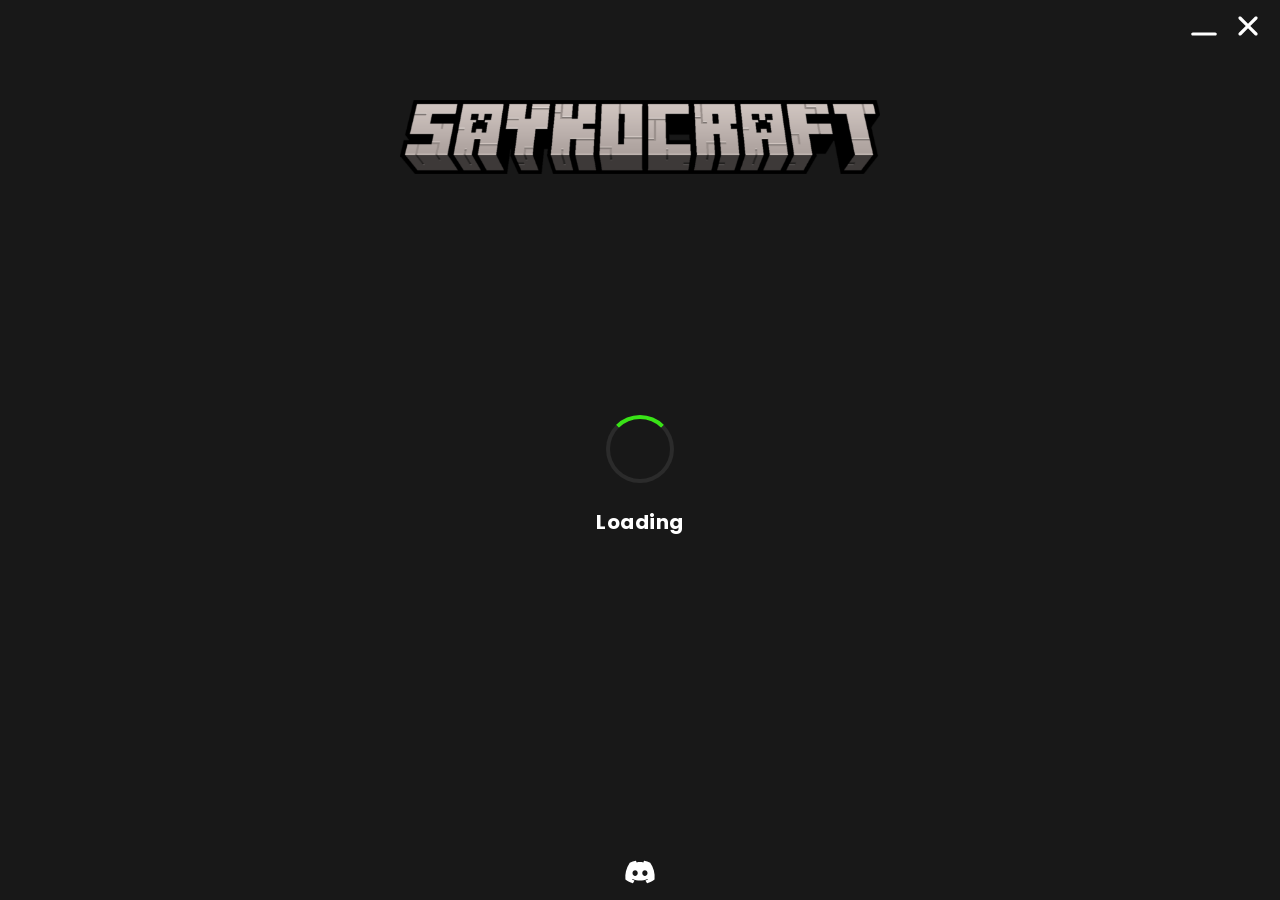
<file: src/index.html>
<html lang="en-US">
<head>
    <!-- W:512 H:640 -->
    <link rel="stylesheet" href="fonts.css">
    <link rel="stylesheet" href="common.css">
    <link rel="stylesheet" href="index.css">
    <meta charset="UTF-8">
    <meta name="viewport" content="width=device-width, initial-scale=1.0">
    <title>SayKOCraft</title>
    <script src="common.js" defer></script>
    <script src="i18n.js" defer></script>
    <script src="index.js" defer></script>
</head>
<body>
    <div class="main">
        <!-- TITLE BAR -->
        <div class="titleBar" data-tauri-drag-region>
            <!--<img class="titleBar-drag" data-tauri-drag-region src="assets/images/saykocraft-hd.png">-->

            <div class="windowControls">
                <svg onclick="onMinimize()" class="icon icon-minimize" aria-label="Minimize window" data-i18n-aria-label="minimizeWindow">
                    <use href="assets/icons/sprite.svg#minimize"></use>
                </svg>
                <svg onclick="onClose()" class="icon icon-close" aria-label="Close window" data-i18n-aria-label="closeWindow">
                    <use href="assets/icons/sprite.svg#xmark"></use>
                </svg>
            </div>
        </div>

        <!-- LOGO DIV -->
        <div class="logoDiv">
            <img draggable="false" class="saykocraft-logo" src="assets/images/saykocraft-hd.png">
        </div>

        <!-- LOADING DIV -->
        <div id="loadingDiv" class="loadingDiv">
            <div class="spinner"></div>
            <span class="loading-text" data-i18n="loading">Loading</span>
            <div id="sessionError" class="session-error hidden">
                <span class="session-error-message" data-i18n="error.networkError">Network error. Please check your connection.</span>
                <button id="retrySessionButton" class="retry-button" onclick="retrySession()" data-i18n="retryAgain">Try again</button>
            </div>
        </div>

        <!-- CENTER DIV -->
        <div id="centerDiv" class="centerDiv hidden">
            <input type="text" id="sayko-username" placeholder="Username" data-i18n-placeholder="usernamePlaceholder">
            <input type="password" id="sayko-password" placeholder="Password" data-i18n-placeholder="passwordPlaceholder">
            <a class="forget-password" onclick="openPasswordForget()" data-i18n="forgotPassword">forgot password</a>
            <div class="login-actions">
                <button id="loginButton" onclick="login()">
                    <span class="button-label" data-i18n="loginTitle">Login</span>
                    <span class="button-spinner hidden" aria-hidden="true"></span>
                </button>
                <span id="errorMessage" class="error-message hidden" data-i18n="error.loginInvalidCredentials">Username or password is incorrect!</span>
            </div>
        </div>

        <!-- FOOTER DIV -->
        <div class="footerDiv">
            <a onclick="openDiscord()" aria-label="Discord server" data-i18n-aria-label="discordServer">
                <svg class="icon-discord">
                    <use href="assets/icons/sprite.svg#discord"></use>
                </svg>
            </a>
        </div>
    </div>
</body>
</html>
</file>
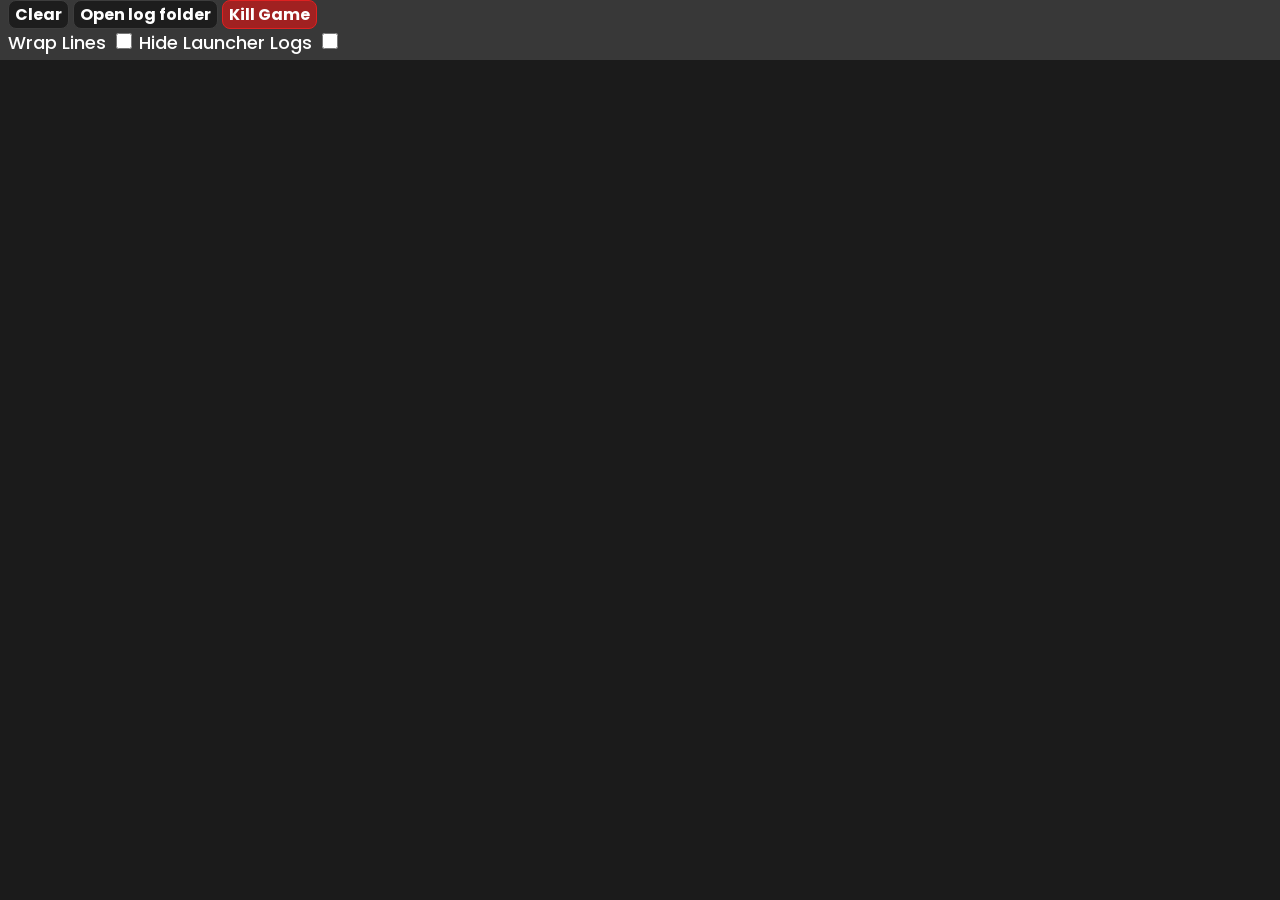
<file: src/dev-console.html>
<!DOCTYPE html>
<html lang="en-US">
<head>
    <link rel="stylesheet" href="fonts.css">
    <link rel="stylesheet" href="common.css">
    <link rel="stylesheet" href="dev-console.css">
    <meta charset="UTF-8">
    <meta name="viewport" content="width=device-width, initial-scale=1.0">
    <title>SayKOCraft Developer Console</title>
    <script src="common.js" defer></script>
    <script src="dev-console.js" defer></script>
</head>
<body>
    <div class="stickyBar">
        <div class="buttonPart">
            <button id="console-clear" type="button">Clear</button>
            <button id="console-open-log-folder" type="button">Open log folder</button>
            <button id="console-kill-game" type="button" class="button-danger">Kill Game</button>
        </div>
        <div class="checkboxPart">
            <label for="console-wraplines">Wrap Lines</label>
            <input type="checkbox" id="console-wraplines">
            <label for="console-hidelauncherlogs">Hide Launcher Logs</label>
            <input type="checkbox" id="console-hidelauncherlogs">
        </div>
    </div>
    <main id="console-output"></main>
</body>
</html>
</file>
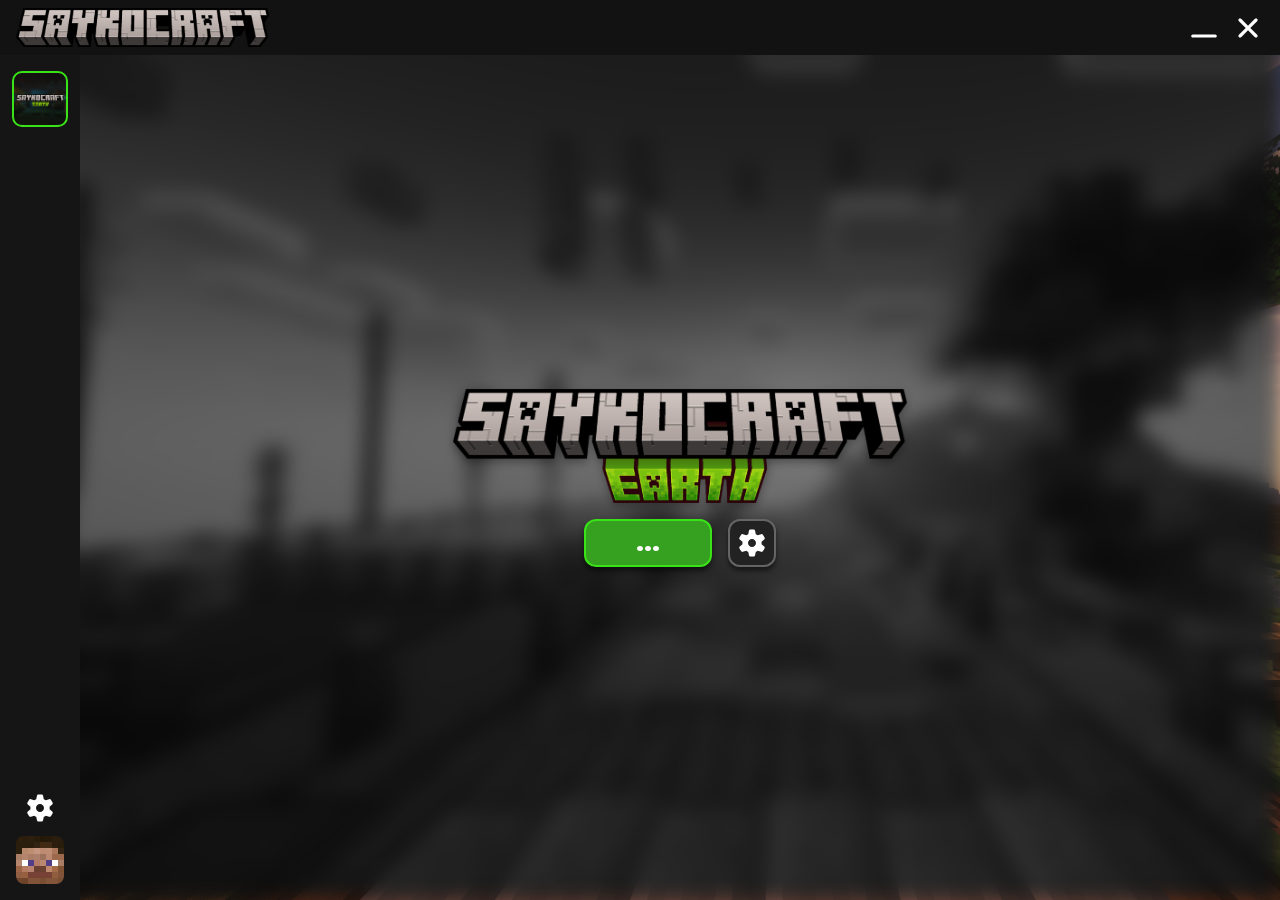
<file: src/launcher.html>
<html lang="en-US">
<head>
    <!-- W:1280 H:768 -->
    <link rel="stylesheet" href="fonts.css">
    <link rel="stylesheet" href="common.css">
    <link rel="stylesheet" href="launcher.css">
    <meta charset="UTF-8">
    <meta name="viewport" content="width=device-width, initial-scale=1.0">
    <title>SayKOCraft</title>
    <script src="common.js" defer></script>
    <script src="i18n.js" defer></script>
    <script src="launcher.js" defer></script>
    <script src="config.js" defer></script>
</head>
<body>
    <div class="main">
        <!-- TITLE BAR -->
        <div class="titleBar" data-tauri-drag-region>
            <img class="titleBar-drag" data-tauri-drag-region src="assets/images/saykocraft-hd.png">

            <div class="windowControls">
                <svg onclick="onMinimize()" class="icon icon-minimize" aria-label="Minimize window" data-i18n-aria-label="minimizeWindow">
                    <use href="assets/icons/sprite.svg#minimize"></use>
                </svg>
                <svg onclick="onClose()" class="icon icon-close" aria-label="Close window" data-i18n-aria-label="closeWindow">
                    <use href="assets/icons/sprite.svg#xmark"></use>
                </svg>
            </div>
        </div>
        <div class="content">
            <div class="sideBar">
                <div class="serverlist">
                    <div style="background-image: var(--earth-logo);" class="server selected">
                        <span>SayKOCraft Earth</span>
                    </div>
                </div>

                <svg class="icon icon-settings" aria-label="Launcher settings" data-i18n-aria-label="launcherSettings">
                    <use href="assets/icons/sprite.svg#settings"></use>
                </svg>
                <div id="sayko-profileicon" class="account">
                    <span id="sayko-username">PLAYERNAME</span>
                </div>
            </div>

            <div class="centerDiv">
                <div class="centerpage centerpage-main is-active" data-page="MAIN" aria-hidden="false">
                    <img draggable="false" class="server-logo" src="assets/images/earth-text.png">
                
                    <div class="modpack-buttons">
                        <button id="modpack-actionbutton" onclick="actionButtonHandler()" class="button-action start">
                            <!--<svg class="icon icon-play" aria-label="Modpack action" data-i18n-aria-label="modpackAction">
                                <use href="assets/icons/sprite.svg#play"></use>
                            </svg>-->
                            <span id="modpack-actionbutton-label" class="button-label">...</span>
                        </button>
                        <div id="modpack-action-tooltip" class="action-tooltip" role="tooltip" aria-hidden="true">
                            <span id="modpack-action-tooltip-title" class="action-tooltip-title"></span>
                            <span id="modpack-action-tooltip-description" class="action-tooltip-description"></span>
                        </div>

                        <button id="modpack-settingsbutton" class="button-pack-settings">
                            <svg class="icon icon-settings" aria-label="Modpack settings" data-i18n-aria-label="modpackSettings">
                                <use href="assets/icons/sprite.svg#settings"></use>
                            </svg>
                        </button>
                    </div>
                </div>
                <div class="centerpage centerpage-launchersettings" data-page="LAUNCHER_SETTINGS" aria-hidden="true">
                    <div class="settings-div">
                        <span class="settings-title" data-i18n="launcherSettingsTitle">Launcher Settings</span>
                        <div class="setting-row">
                            <div class="setting-div">
                                <span class="setting-title" data-i18n="installationDirectory">Installation Directory</span>
                                <input type="text" class="setting-textinput" data-config-key="install_dir" data-path-validate>
                            </div>
                            <div class="setting-div">
                                <span class="setting-title" data-i18n="dataDirectory">Asset Directory</span>
                                <input type="text" class="setting-textinput" data-config-key="data_dir" data-path-validate>
                            </div>
                        </div>
                        <div class="setting-row">
                            <div class="setting-div">
                                <span class="setting-title" data-i18n="keepLauncherOpen">Keep Launcher Open</span>
                                <label class="switch setting-checkbox">
                                    <input type="checkbox" data-config-key="keep_launcher_open">
                                    <span class="slider"></span>
                                </label>
                            </div>
                            <div class="setting-div">
                                <span class="setting-title" data-i18n="preferDiscreteGpu">Prefer Discrete GPU</span>
                                <label class="switch setting-checkbox">
                                    <input type="checkbox" data-config-key="prefer_discrete_gpu">
                                    <span class="slider"></span>
                                </label>
                            </div>
                        </div>
                        <div class="setting-div">
                            <span class="setting-title" data-i18n="language">Language</span>
                            <select name="language" data-config-key="language">
                                <option value="en-US" data-i18n="language.englishUS">English (US)</option>
                                <option value="tr-TR" data-i18n="language.turkish">Türkçe</option>
                            </select>
                        </div>
                        <div class="logout-div">
                            <div>
                                <button onclick="logout()" class="button-danger logout-button" data-i18n="logout">Logout</button>
                                <button onclick="openDevConsole()" class="devconsole-button" data-i18n="developerConsole">Developer Console</button>
                            </div>
                            <span id="sayko-launcherversion" class="version-text">saykocraft-launcher</span>
                        </div>
                    </div>
                </div>

                <div class="centerpage centerpage-modpacksettings" data-page="MODPACK_SETTINGS" aria-hidden="true">
                    <div class="settings-div">
                        <div class="settings-header">
                            <span id="modpacksettings-back" class="settings-title back">←</span>
                            <span class="settings-title" data-i18n="modpackSettingsTitle">Settings</span>
                            <span id="modpack-version" class="settings-title sub"></span>
                        </div>

                        <div class="setting-div">
                            <span class="setting-title" data-i18n="instanceLocation">Instance Location</span>
                            <div class="setting-inline">
                                <input id="modpack-location" type="text" class="setting-textinput" disabled>
                                <button class="setting-button" onclick="browseInstance(ACTIVE_INSTANCE_ID)" data-i18n="pathBrowse">Browse</button>
                                <span id="modpack-filesize" class="setting-installdir-filesize">Calculating...</span>
                            </div>
                            <div class="modpacksettings-actionbutton-div">
                                <button onclick="removeInstance()" class="modpacksettings-actionbutton button-danger" data-i18n="action.remove">Remove</button>
                                <button class="modpacksettings-actionbutton button-disabled" data-i18n="action.changeVersion">Change Version</button>
                                <button onclick="ensureInstance()" class="modpacksettings-actionbutton" data-i18n="action.repair">Repair</button>
                            </div>
                        </div>

                        <div class="setting-div">
                            <span class="setting-title" data-i18n="maximumRam">Maximum RAM (MB)</span>
                            <input type="number" class="setting-textinput raminput" min="512" step="256" data-instance-config-key="maximum_ram_mb">
                        </div>

                        <div class="setting-div">
                            <span class="setting-title" data-i18n="additionalJvmArguments">Additional JVM Arguments</span>
                            <textarea class="setting-textarea" spellcheck="false" data-instance-config-key="additional_jvm_args"></textarea>
                        </div>
                    </div>
                </div>

                <div class="loading-bar" id="launcher-loadingbar">
                    <div id="launcher-progressbar" class="bar-progress"></div>
                </div>
            </div>
        </div>
    </div>
</body>
</html>
</file>
<file: src/fonts.css>
@font-face {
	font-family: 'Poppins';
	src: url('assets/fonts/poppins/Poppins-Thin.ttf') format('truetype');
	font-weight: 100;
	font-style: normal;
	font-display: swap;
}

@font-face {
	font-family: 'Poppins';
	src: url('assets/fonts/poppins/Poppins-ThinItalic.ttf') format('truetype');
	font-weight: 100;
	font-style: italic;
	font-display: swap;
}

@font-face {
	font-family: 'Poppins';
	src: url('assets/fonts/poppins/Poppins-ExtraLight.ttf') format('truetype');
	font-weight: 200;
	font-style: normal;
	font-display: swap;
}

@font-face {
	font-family: 'Poppins';
	src: url('assets/fonts/poppins/Poppins-ExtraLightItalic.ttf') format('truetype');
	font-weight: 200;
	font-style: italic;
	font-display: swap;
}

@font-face {
	font-family: 'Poppins';
	src: url('assets/fonts/poppins/Poppins-Light.ttf') format('truetype');
	font-weight: 300;
	font-style: normal;
	font-display: swap;
}

@font-face {
	font-family: 'Poppins';
	src: url('assets/fonts/poppins/Poppins-LightItalic.ttf') format('truetype');
	font-weight: 300;
	font-style: italic;
	font-display: swap;
}

@font-face {
	font-family: 'Poppins';
	src: url('assets/fonts/poppins/Poppins-Regular.ttf') format('truetype');
	font-weight: 400;
	font-style: normal;
	font-display: swap;
}

@font-face {
	font-family: 'Poppins';
	src: url('assets/fonts/poppins/Poppins-Italic.ttf') format('truetype');
	font-weight: 400;
	font-style: italic;
	font-display: swap;
}

@font-face {
	font-family: 'Poppins';
	src: url('assets/fonts/poppins/Poppins-Medium.ttf') format('truetype');
	font-weight: 500;
	font-style: normal;
	font-display: swap;
}

@font-face {
	font-family: 'Poppins';
	src: url('assets/fonts/poppins/Poppins-MediumItalic.ttf') format('truetype');
	font-weight: 500;
	font-style: italic;
	font-display: swap;
}

@font-face {
	font-family: 'Poppins';
	src: url('assets/fonts/poppins/Poppins-SemiBold.ttf') format('truetype');
	font-weight: 600;
	font-style: normal;
	font-display: swap;
}

@font-face {
	font-family: 'Poppins';
	src: url('assets/fonts/poppins/Poppins-SemiBoldItalic.ttf') format('truetype');
	font-weight: 600;
	font-style: italic;
	font-display: swap;
}

@font-face {
	font-family: 'Poppins';
	src: url('assets/fonts/poppins/Poppins-Bold.ttf') format('truetype');
	font-weight: 700;
	font-style: normal;
	font-display: swap;
}

@font-face {
	font-family: 'Poppins';
	src: url('assets/fonts/poppins/Poppins-BoldItalic.ttf') format('truetype');
	font-weight: 700;
	font-style: italic;
	font-display: swap;
}

@font-face {
	font-family: 'Poppins';
	src: url('assets/fonts/poppins/Poppins-ExtraBold.ttf') format('truetype');
	font-weight: 800;
	font-style: normal;
	font-display: swap;
}

@font-face {
	font-family: 'Poppins';
	src: url('assets/fonts/poppins/Poppins-ExtraBoldItalic.ttf') format('truetype');
	font-weight: 800;
	font-style: italic;
	font-display: swap;
}

@font-face {
	font-family: 'Poppins';
	src: url('assets/fonts/poppins/Poppins-Black.ttf') format('truetype');
	font-weight: 900;
	font-style: normal;
	font-display: swap;
}

@font-face {
	font-family: 'Poppins';
	src: url('assets/fonts/poppins/Poppins-BlackItalic.ttf') format('truetype');
	font-weight: 900;
	font-style: italic;
	font-display: swap;
}

@font-face {
	font-family: 'JetBrains Mono';
	src: url('assets/fonts/jetbrains-mono/JetBrainsMono-Thin.ttf') format('truetype');
	font-weight: 100;
	font-style: normal;
	font-display: swap;
}

@font-face {
	font-family: 'JetBrains Mono';
	src: url('assets/fonts/jetbrains-mono/JetBrainsMono-ThinItalic.ttf') format('truetype');
	font-weight: 100;
	font-style: italic;
	font-display: swap;
}

@font-face {
	font-family: 'JetBrains Mono';
	src: url('assets/fonts/jetbrains-mono/JetBrainsMono-ExtraLight.ttf') format('truetype');
	font-weight: 200;
	font-style: normal;
	font-display: swap;
}

@font-face {
	font-family: 'JetBrains Mono';
	src: url('assets/fonts/jetbrains-mono/JetBrainsMono-ExtraLightItalic.ttf') format('truetype');
	font-weight: 200;
	font-style: italic;
	font-display: swap;
}

@font-face {
	font-family: 'JetBrains Mono';
	src: url('assets/fonts/jetbrains-mono/JetBrainsMono-Light.ttf') format('truetype');
	font-weight: 300;
	font-style: normal;
	font-display: swap;
}

@font-face {
	font-family: 'JetBrains Mono';
	src: url('assets/fonts/jetbrains-mono/JetBrainsMono-LightItalic.ttf') format('truetype');
	font-weight: 300;
	font-style: italic;
	font-display: swap;
}

@font-face {
	font-family: 'JetBrains Mono';
	src: url('assets/fonts/jetbrains-mono/JetBrainsMono-Regular.ttf') format('truetype');
	font-weight: 400;
	font-style: normal;
	font-display: swap;
}

@font-face {
	font-family: 'JetBrains Mono';
	src: url('assets/fonts/jetbrains-mono/JetBrainsMono-Italic.ttf') format('truetype');
	font-weight: 400;
	font-style: italic;
	font-display: swap;
}

@font-face {
	font-family: 'JetBrains Mono';
	src: url('assets/fonts/jetbrains-mono/JetBrainsMono-Medium.ttf') format('truetype');
	font-weight: 500;
	font-style: normal;
	font-display: swap;
}

@font-face {
	font-family: 'JetBrains Mono';
	src: url('assets/fonts/jetbrains-mono/JetBrainsMono-MediumItalic.ttf') format('truetype');
	font-weight: 500;
	font-style: italic;
	font-display: swap;
}

@font-face {
	font-family: 'JetBrains Mono';
	src: url('assets/fonts/jetbrains-mono/JetBrainsMono-SemiBold.ttf') format('truetype');
	font-weight: 600;
	font-style: normal;
	font-display: swap;
}

@font-face {
	font-family: 'JetBrains Mono';
	src: url('assets/fonts/jetbrains-mono/JetBrainsMono-SemiBoldItalic.ttf') format('truetype');
	font-weight: 600;
	font-style: italic;
	font-display: swap;
}

@font-face {
	font-family: 'JetBrains Mono';
	src: url('assets/fonts/jetbrains-mono/JetBrainsMono-Bold.ttf') format('truetype');
	font-weight: 700;
	font-style: normal;
	font-display: swap;
}

@font-face {
	font-family: 'JetBrains Mono';
	src: url('assets/fonts/jetbrains-mono/JetBrainsMono-BoldItalic.ttf') format('truetype');
	font-weight: 700;
	font-style: italic;
	font-display: swap;
}

@font-face {
	font-family: 'JetBrains Mono';
	src: url('assets/fonts/jetbrains-mono/JetBrainsMono-ExtraBold.ttf') format('truetype');
	font-weight: 800;
	font-style: normal;
	font-display: swap;
}

@font-face {
	font-family: 'JetBrains Mono';
	src: url('assets/fonts/jetbrains-mono/JetBrainsMono-ExtraBoldItalic.ttf') format('truetype');
	font-weight: 800;
	font-style: italic;
	font-display: swap;
}
</file>
<file: src/common.css>
:root {
    --sayko-background: #1B1B1B;
    --sayko-red: #E51111;
    --saykocraft-green: #39E317;

    --button-start-border: #39E317;
    --button-start-background: #36A121;
    --button-stop-border: #DF2121;
    --button-stop-background: #9e2929;
    --button-update-border: #B8B8B8;
    --button-update-background: #7c7c7c;
    --button-download-border: #6C6C6C;
    --button-download-background: #474747;

    --earth-logo: url("assets/images/earth-logo.png");
    --mystery-logo: url("assets/images/itsamystery.png");
    --earth-bg: url("assets/images/earth-bg.png");
}

body {
    margin: 0;
    font-family: 'Poppins';
    user-select: none;
    -webkit-user-select: none;
    background-color: var(--sayko-background);
}

img {
    user-select: none;
    -webkit-user-select: none;
}

button {
    width: 284px;
    height: 48px;
    
    background-color: #1D1D1D;
    border: 1px solid #3D3D3D;
    border-radius: 8px;
    color: #FFFFFF;
    font-family: 'Poppins';
    font-size: 24px;
    font-weight: bold;

    cursor: pointer;
    transition: 0.1s opacity;
    box-shadow: 0px 4px 4.8px rgba(0,0,0,0.5);
}

.button-danger {
    background-color: #A12121 !important;
    border-color: #DF2121 !important;
}

.button-disabled {
    opacity: 0.7;
    cursor: not-allowed !important;
}

input[type="text"], input[type="password"], input[type="number"], textarea {
    width: 284px;
    height: 48px;
    border-radius: 8px;
    padding-left: 8px;

    font-family: 'Poppins';
    font-size: 20px;
    font-weight: 500;
    color: #c6c6c6;
    background-color: #2B2B2B;
    border: solid 1px #3F3F3F;
    transition: border 0.1s;

    box-shadow: 0px 4px 4.8px rgba(0,0,0,0.5);
}

input::-webkit-outer-spin-button,
input::-webkit-inner-spin-button {
  -webkit-appearance: none;
  margin: 0;
}

input:focus, textarea:focus {
    outline: none;
    border: solid 1px var(--saykocraft-green);
    color: #f9f9f9;
}

input:disabled, textarea:disabled {
    opacity: 1;
    cursor: default;
}

select {
    width: 128px;
    height: 38px;

    appearance: none;
    color: #c6c6c6;
    font-family: 'Poppins';
    font-size: 18px;
    font-weight: 500;
    background-color: #2B2B2B;
    border: solid 1px #3F3F3F;
    transition: border 0.1s;
    text-align-last: center;
    outline: 0;
    
    box-shadow: 0px 4px 4.8px rgba(0,0,0,0.5);
}

select:focus {
    color: #f9f9f9;
    border: solid 1px var(--saykocraft-green);
}

.switch {
    font-size: 17px;
    position: relative;
    display: inline-block;
    width: 70px;
    height: 32px;
}

.switch input {
    display: none;
    opacity: 0;
    width: 0;
    height: 0;
}

.slider {
    position: absolute;
    cursor: pointer;
    top: 0;
    left: 0;
    right: 0;
    bottom: 0;
    background-color: #2B2B2B;
    transition: .2s;
    border: 1px solid #3F3F3F;
    border-radius: 8px;
    box-shadow: 0px 4px 4px rgba(0,0,0,0.5);
}

/* knob */
.slider:before {
    position: absolute;
    content: "";
    height: 32px;
    width: 32px;
    border-radius: 8px;
    background-color: #5D5D5D;
    transition: .2s;
    top: -1.5px;
    left: -1px;
}

input:checked + .slider::before {
    background-color: #39E317;
}

input:checked + .slider {
    background-color: #2A5921;
    border-color: #359322;
}

input:focus + .slider {
    box-shadow: 0 0 1px #2A5921;
}

input:checked + .slider:before {
    transform: translateX(38px);
}

.hidden {
    display: none !important;
}

.unselectable {
    cursor: not-allowed !important;
}

.main {
    display: flex;
    flex-direction: column;
    width: 100%;
    height: 100vh;
}

.content {
    display: flex;
    flex: 1;
    min-height: 0;
}

.titleBar {
    display: flex;
    width: 100%;
    height: 55px;
    user-select: none;

    background-color: #121212;
}

.titleBar-drag {
  height: 100%;
  display: flex;
  align-items: center;
}

.titleBar span {
    align-self: center;
    margin-left: 16px;

    color: #FFFFFF;
    font-size: 24px;
    font-weight: 700;
    cursor: default;
}

.titleBar img {
    align-self: center;
    margin-left: 16px;

    width: 253px;
    height: 39px;
    cursor: default;
}

.windowControls {
    margin-left: auto !important;
    align-self: center;
}

.windowControls .icon {
    width: 32px;
    height: 32px;
    cursor: pointer;
    margin-left: 0;
    color: #FFFFFF;
    vertical-align: middle;
    transition: color 0.1s;
}

.windowControls .icon-close {
    margin-right: 16px;
    margin-left: 8px;
}

.windowControls .icon-close:hover {
    color: #FF5757;
}

.windowControls .icon-minimize:hover {
    color: #7d7d7d;
}
</file>
<file: src/index.css>
body {
    background-color: #181818;
}

.titleBar {
    background-color: transparent;
    z-index: 9999;
}

.logoDiv {
    display: flex;
    position: absolute;
    width: auto;
    height: auto;
    left: 0;
    right: 0;
    transform: none;
    justify-content: center;
    flex-direction: column;
    align-items: center;
}

.logoDiv .saykocraft-logo {
    width: clamp(280px, 80%, 480px);
    max-width: 480px;
    aspect-ratio: 235 / 36;

    margin-top: 100px;
}

.centerDiv {
    display: flex;
    width: auto;
    height: 100%;

    position: relative;
    z-index: 1;

    flex-direction: column;
    align-items: center;
    justify-content: center;
}

.login-actions {
    position: relative;
    display: inline-flex;
    flex-direction: column;
    align-items: center;
}

.centerDiv input {
    margin-bottom: 16px;
    transition: opacity 0.1s, border-color 0.1s;
}

.centerDiv input:hover {
    opacity: 0.8;
}

.centerDiv input:last-of-type {
    margin-bottom: 4px;
}

.centerDiv .forget-password {
    text-decoration: none;
    color: #838383;
    font-style: italic;
    margin-bottom: 8px;
    cursor: pointer;
}

.centerDiv .forget-password:hover {
    text-decoration: underline;
}

.centerDiv button {
    display: inline-flex;
    align-items: center;
    justify-content: center;
    gap: 12px;
}

.centerDiv button:disabled {
    cursor: wait;
    opacity: 0.9;
}

.centerDiv button:hover {
    opacity: 0.8;
}

.centerDiv button.is-loading:hover {
    opacity: 1;
}

.centerDiv button .button-spinner {
    width: 18px;
    height: 18px;
    border: 3px solid rgba(255, 255, 255, 0.22);
    border-top-color: #ffffff;
    border-radius: 50%;
    animation: spin 0.8s linear infinite;
}

.centerDiv .error-message {
    color: #DF2121;
    font-weight: 500;
    font-size: 20px;
    display: block;
    position: absolute;
    left: 50%;
    transform: translateX(-50%);
    top: calc(100% + 8px);
    width: max-content;
    max-width: min(92vw, 420px);
    text-align: center;
    white-space: normal;
    overflow-wrap: break-word;
    word-wrap: break-word;
}

.footerDiv {
    position: absolute;
    left: 0;
    right: 0;
    bottom: 0;
    height: auto;
    display: flex;
    justify-content: flex-end;
    align-items: center;
    padding: 12px 0;
    flex-direction: column;
}

.footerDiv a {
    z-index: 9999;
}

.footerDiv .icon-discord {
    width: 32px;
    height: 32px;
    color: #FFFFFF;
    cursor: pointer;
    vertical-align: middle;
}

.footerDiv a .icon-discord:hover {
    opacity: 0.8;
}

/* loading animation */
.loadingDiv {
    display: flex;
    flex-direction: column;
    align-items: center;
    justify-content: center;
    height: 100%;
    gap: 24px;
}

.loadingDiv .spinner {
    width: 60px;
    height: 60px;
    border: 4px solid #2B2B2B;
    border-top-color: var(--saykocraft-green);
    border-radius: 50%;
    animation: spin 1s linear infinite;
}

.loadingDiv .loading-text {
    font-size: 20px;
    font-weight: bolder;
    color: #ffffff;
    margin: 0;
    letter-spacing: 0.5px;
}

.loadingDiv.has-error .spinner,
.loadingDiv.has-error .loading-text {
    display: none;
}

.session-error {
    display: flex;
    flex-direction: column;
    align-items: center;
    gap: 16px;
}

.session-error-message {
    color: #DF2121;
    font-weight: 600;
    font-size: 18px;
    max-width: min(92vw, 420px);
    text-align: center;
}

.retry-button {
    display: inline-flex;
    align-items: center;
    justify-content: center;

    width: 200px;
    height: 42px;

    background-color: #1D1D1D;
    border: 1px solid #3D3D3D;
    border-radius: 8px;
    color: #FFFFFF;
    font-family: 'Poppins';
    font-size: 18px;
    font-weight: 600;

    cursor: pointer;
    transition: 0.1s opacity;
    box-shadow: 0px 4px 4.8px rgba(0,0,0,0.5);
}

.retry-button:hover {
    opacity: 0.8;
}

@keyframes spin {
    to {
        transform: rotate(360deg);
    }
}
</file>
<file: src/dev-console.css>
html,
body {
    height: 100%;
}

body {
    background-color: #1B1B1B;
    display: flex;
    flex-direction: column;
    overflow: hidden;
    user-select: text;
    -webkit-user-select: text;
}

.stickyBar button {
    font-size: 16px;
    width: max-content;
    height: max-content;
    box-shadow: none;
}

#console-output {
    flex: 1 1 auto;
    min-height: 0;
    font-family: "Jetbrains Mono";
    color: white;
    white-space: pre;
    tab-size: 4;
    overflow: auto;
}

#console-output.console-wrap-lines {
    white-space: pre-wrap;
    overflow-wrap: anywhere;
    overflow-x: hidden;
}

#console-output.console-hide-launcher-logs .console-line-launcher {
    display: none;
}

#console-output,
#console-output * {
    user-select: text;
    -webkit-user-select: text;
    cursor: text;
}

.stickyBar {
    position: sticky;
    padding-left: 8px;
    top: 0;
    z-index: 1;
    flex: 0 0 auto;
    display: flex;
    flex-direction: column;
    background-color: #383838;
}

.stickyBar label {
    font-family: "Poppins";
    color: #fff;
    font-size: 18px;
    font-weight: 500;
    margin-right: 2px;
}

.stickyBar input[type="checkbox"] {
    width: 16px;
    height: 16px;
    accent-color: var(--saykocraft-green);
}

.checkboxPart {
    margin-bottom: 4px;
}

.console-level-warn {
    color: #EEDC55;
}

.console-level-fatal,
.console-level-error {
    color: #FF5C5C;
}

.console-line-launcher,
.console-level-debug {
    color: #878787;
}
</file>
<file: src/launcher.css>
body {
    background-color: var(--sayko-background);
    background-image: var(--earth-bg);
    background-size: cover;
    backdrop-filter: blur(10px) grayscale(100%) saturate(200%) brightness(50%);
}

/* 

            SIDEBAR

*/

.sideBar {
    flex: 0 0 80px;

    display: flex;
    flex-direction: column;
    align-items: center;
    width: 80px;
    height: 100%;
    
    background-color: #151515;
}

.sideBar .server {
    width: 56px;
    height: 56px;
    border-radius: 10px;
    margin-top: 12px;

    position: relative;

    background-color: rgb(34, 34, 34);
    background-size: contain;
    transition: opacity 0.1s;
    cursor: pointer;
}

.sideBar .server span { /* tooltip */
    visibility: hidden;
    position: absolute;
    left: calc(100% + 12px);
    top: 50%;
    transform: translateY(-50%);
    width: max-content;
    background-color: #383838;
    color: #ffffff;
    font-weight: 700;
    text-align: center;
    padding: 8px;
    border-radius: 8px;
    z-index: 1;
}

.sideBar .server span::before {
    content: '';
    position: absolute;
    left: -6px;
    top: 50%;
    transform: translateY(-50%);
    width: 0;
    height: 0;
    border-top: 8px solid transparent;
    border-bottom: 8px solid transparent;
    border-right: 8px solid #383838;
}

.sideBar .server:hover span {
    visibility: visible;
}

.sideBar .server:first-child {
    margin-top: 16px;
}

.sideBar .server:not(.selected):not(.unselectable):hover::after {
    content: '';
    position: absolute;
    inset: 0;
    border-radius: 10px;
    background: rgba(0, 0, 0, 0.22);
    pointer-events: none;
}

.sideBar .server.selected {
    border: 2px solid var(--saykocraft-green);
    box-sizing: border-box;
    cursor: default;
}

.sideBar .icon-settings {
    width: 32px;
    height: 32px;
    margin-top: auto;
    color: #FFFFFF;
    cursor: pointer;
    transition: transform 0.3s ease-in-out, opacity 0.1s, color 0.1s;
}

.sideBar .icon-settings:not(.selected):hover {
    opacity: 0.9;
    transform: rotateZ(180deg);
}

.sideBar .icon-settings.selected {
    color: var(--saykocraft-green);
    cursor: default;
}

.sideBar .account {
    width: 48px;
    height: 48px;
    border-radius: 8px;
    margin-top: 12px;
    margin-bottom: 16px;
    position: relative;

    background-color: rgb(34, 34, 34);
    background-image: url("[data-uri]");
    background-size: contain;
    background-repeat: no-repeat;
    image-rendering: pixelated;
}

.sideBar .account span { /* tooltip */
    visibility: hidden;
    position: absolute;
    left: calc(100% + 12px);
    top: 50%;
    transform: translateY(-50%);
    width: max-content;
    background-color: #383838;
    color: #ffffff;
    font-weight: 700;
    text-align: center;
    padding: 8px;
    border-radius: 8px;
    z-index: 1;
}

.sideBar .account span::before {
    content: '';
    position: absolute;
    left: -6px;
    top: 50%;
    transform: translateY(-50%);
    width: 0;
    height: 0;
    border-top: 8px solid transparent;
    border-bottom: 8px solid transparent;
    border-right: 8px solid #383838;
}

.sideBar .account:hover span {
    visibility: visible;
}

/*

        CENTER DIV

*/

.centerDiv {
    flex: 1;

    display: flex;
    flex-direction: column;
    justify-content: center;
    align-items: center;
    position: relative;
}

.centerpage {
    display: none;
}

.centerpage.is-active {
    display: flex;
    flex-direction: column;
}

/* 1. MODPACK MAIN PAGE */

.centerDiv .server-logo {
    width: 454px;
    height: 114px;
    align-self: center;
    filter: drop-shadow(0px 4px 4px rgba(0, 0, 0, 0.3));
}

.centerDiv .modpack-buttons {
    display: flex;
    justify-content: center;
}

.centerDiv .button-action {
    display: flex;
    width: 128px;
    height: 48px;
    margin-top: 16px;
    justify-content: center;
    align-items: center;

    outline: 0;
    box-sizing: border-box;
    border: 2px solid #B8B8B8;
    border-radius: 12px;
    background-color: #7d7d7d;
    
    color: #FFFFFF;
    font-weight: 900;
    font-size: 24px;
    cursor: pointer;
    font-family: "Poppins";

    transition: border-radius 0.1s;
}

.centerDiv .button-action:hover:not(.disabled) {
    opacity: 0.9;
}

.button-action.start {
    border-color: var(--button-start-border);
    background-color: var(--button-start-background);
}

.button-action.stop {
    border-color: var(--button-stop-border);
    background-color: var(--button-stop-background);
}

.button-action.update {
    border-color: var(--button-update-border);
    background-color: var(--button-update-background);
}

.button-action.download {
    border-color: var(--button-download-border);
    background-color: var(--button-download-background);
}

.button-action.disabled {
    opacity: 0.7;
    cursor: not-allowed !important;
}

.button-action .icon-play {
    width: 32px;
    height: 32px;
    margin-right: 4px;
}

.action-tooltip {
    visibility: hidden;
    position: fixed;
    left: 0;
    top: 0;
    z-index: 20;
    display: flex;
    flex-direction: column;
    width: max-content;
    max-width: 500px;
    min-height: 64px;
    box-sizing: border-box;
    padding: 10px 12px;
    border-radius: 8px;
    background-color: #383838;
    color: #ffffff;
    box-shadow: 0px 4px 4.8px rgba(0, 0, 0, 0.5);
    pointer-events: none;
    opacity: 0;
    transform: translate(var(--tooltip-x, 0px), var(--tooltip-y, 0px));
    transition: opacity 0.08s;
}

.action-tooltip.visible {
    visibility: visible;
    opacity: 1;
}

.action-tooltip-title {
    font-size: 14px;
    font-weight: 800;
    line-height: 1.2;
}

.action-tooltip-description {
    margin-top: 4px;
    color: #d8d8d8;
    font-size: 12px;
    font-weight: 500;
    line-height: 1.35;
}

.centerDiv .button-pack-settings {
    display: flex;
    width: 48px;
    height: 48px;
    margin-top: 16px;
    margin-left: 16px;
    justify-content: center;
    align-items: center;

    outline: 0;
    box-sizing: border-box;
    border: 2px solid #656565;
    border-radius: 12px;
    background-color: #222222;
    position: relative;
    
    color: #FFFFFF;
    font-weight: 900;
    font-size: 24px;
    cursor: pointer;
}

.button-pack-settings.disabled {
    opacity: 0.7;
    cursor: not-allowed !important;
}

.button-pack-settings.disabled .icon-settings {
    opacity: 0.7;
    cursor: not-allowed !important;
}

.button-pack-settings.warning::before { /* BADGE */
    content: '';
    position: absolute;
    top: -8px;
    right: -8px;
    width: 16px;
    height: 16px;
    background-color: var(--sayko-red);
    border-radius: 100%;
    box-sizing: border-box;
    display: block;
    z-index: 1;
    pointer-events: none;
}

.button-pack-settings .icon-settings {
    width: 32px;
    height: 32px;
    color: #FFFFFF;
    cursor: pointer;
    margin-top: 1px;
    vertical-align: middle;
    transition: transform 0.3s ease-in-out, opacity 0.1s, color 0.1s;
}

.button-pack-settings:not(.disabled):hover .icon-settings {
    opacity: 0.9;
    transform: rotateZ(180deg);
}

/* 2. COMMON */

.settings-div {
    display: flex;
    flex-direction: column;
    gap: 16px;
}

.centerpage-launchersettings .settings-div {
    flex: 1;
}

.settings-header {
    display: flex;
    align-items: center;
    gap: 12px;
}

.settings-header .settings-title {
    margin-bottom: 32px;
}

.settings-title {
    margin-bottom: 32px;
    color: #ffffff;
    font-size: 36px;
    font-weight: bold;
}

.settings-title.back {
    cursor: pointer;
}

.settings-title.sub {
    color: #555555;
}

.setting-div {
    display: flex;
    flex-direction: column;
    gap: 8px;
}

.setting-row {
    display: flex;
    align-items: flex-start;
    flex-wrap: wrap;
    gap: 16px 32px;
}

.setting-row .setting-div {
    flex: 0 0 296px;
}

.setting-inline {
    display: flex;
    align-items: center;
}

.setting-title {
    color: #ffffff;
    font-size: 24px;
    font-weight: 500;
}

.setting-textinput {
    width: 284px;
    height: 38px;
    border-radius: 6px;
    font-size: 18px;
    color: #c6c6c6;
}

.setting-textinput.raminput {
    width: 96px;
    height: 40px;
    text-align: center;
    padding: 0
}

.setting-textarea {
    max-width: 512px;
    max-height: 256px;
    min-width: 256px;
    min-height: 64px;
}

.setting-button {
    width: 86px;
    font-size: 18px;
    margin-left: 12px;
}

.setting-installdir-filesize {
    color: #9C9C9C;
    font-weight: 500;
    font-size: 20px;
    margin-left: 8px;
}

.version-text {
    color: #3B3B3B;
    font-weight: 500;
    font-size: 18px;
}

/* 3. LAUNCHER SETTINGS */

.centerpage-launchersettings {
    width: 100%;
    height: 100%;
    padding: 16px;
    padding-left: 24px;
    box-sizing: border-box;

    background-color: var(--sayko-background);
}

.centerpage-modpacksettings {
    width: 100%;
    height: 100%;
    padding: 16px;
    padding-left: 24px;
    box-sizing: border-box;

    background-color: var(--sayko-background);
}

.centerpage-launchersettings .logout-div {
    display: flex;
    flex-direction: column;
    gap: 12px;
    margin-top: auto;
}

.centerpage-launchersettings .logout-button {
    width: 128px;
    font-weight: 600;
}

.logout-button:hover {
    opacity: 0.8;
}

.centerpage-launchersettings .devconsole-button {
    width: max-content;
    padding-left: 8px;
    padding-right: 8px;
    font-weight: 600;
    margin-left: 8px;
}

/*  4. MODPACK SETTINGS */

.modpacksettings-actionbuttons {
    margin-top: 16px;
}

.modpacksettings-actionbutton {
    width: max-content;
    height: 40px;
    padding: 0;
    padding-left: 8px;
    padding-right: 8px;
    margin-right: 8px;

    font-size: 18px;
    background-color: #2B2B2B;
    border-color: #3F3F3F;
}

.centerDiv .loading-bar {
    position: absolute;
    visibility: hidden;
    opacity: 0;
    left: 0;
    right: 0;
    bottom: 0;
    background-color: #363636;
    height: 8px;
    box-sizing: border-box;

    transition: opacity 0.3s ease, visibility 0s ease 0.3s;
}

.loading-bar.active {
    visibility: visible;
    opacity: 1;
    transition: opacity 0.3s ease, visibility 0s ease 0s;
}

.centerDiv .loading-bar .bar-progress {
    width: 0%;
    height: 100%;
    background-color: var(--saykocraft-green);

    transition: width 0.3s;
}
</file>
